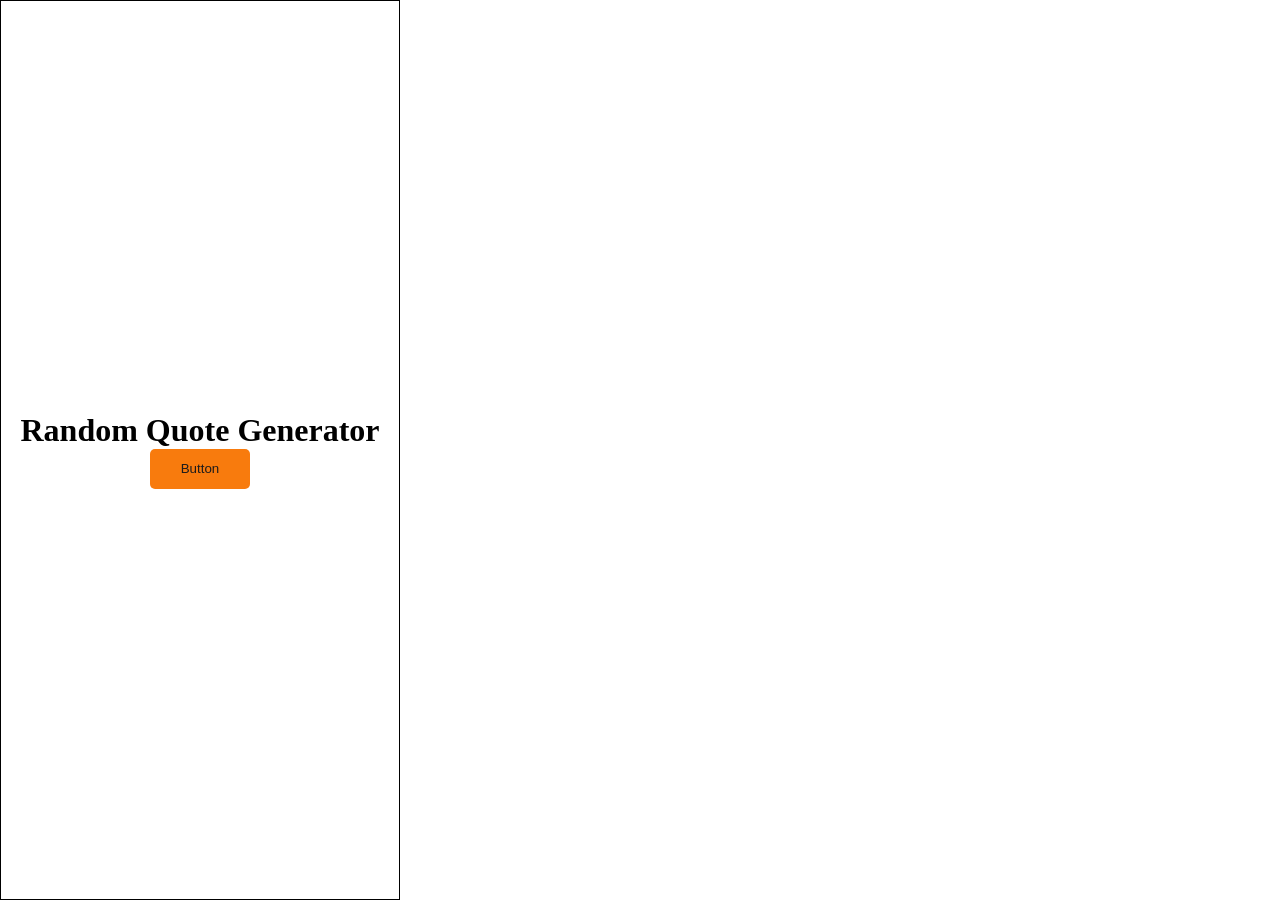
<file: index.html>
<!DOCTYPE html>
<html lang="en">
<head>
    <meta charset="UTF-8">
    <meta name="viewport" content="width=device-width, initial-scale=1.0">
    <title>Axios</title>
    <link rel="stylesheet" href="style.css">
    
</head>
<body>
    <div class="container">
        <h1>Random Quote Generator</h1>
    <button id="btn"> Button </button>
    <strong><blockquote></blockquote></strong>
    </div>
    
    <script src="index.js"></script>
</body>
</html>
</file>
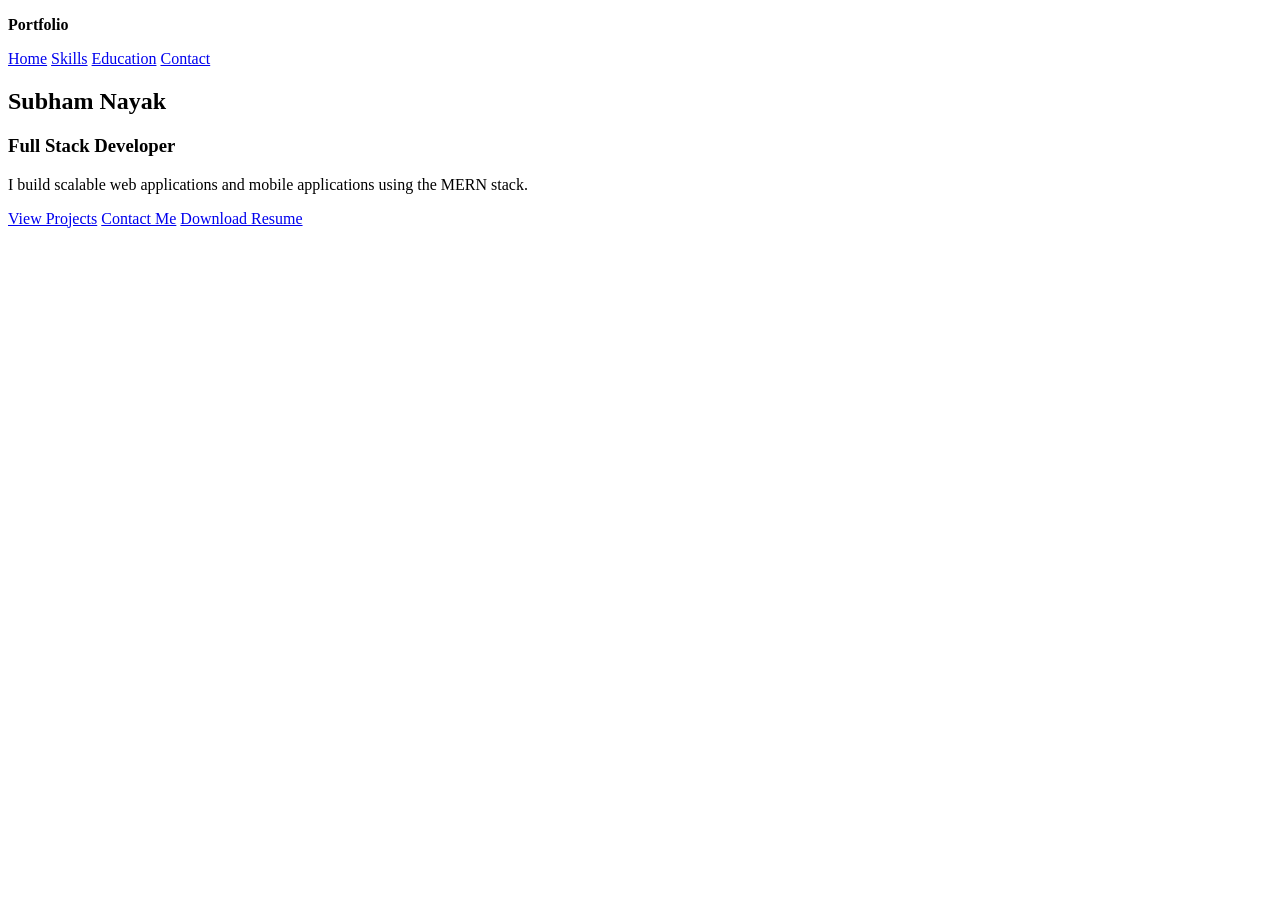
<file: Day_01/index.html>
<!DOCTYPE html>
<html lang="en">
<head>
    <meta charset="UTF-8">
    <meta name="viewport" content="width=device-width, initial-scale=1.0">
    <title>Personal Portfolio</title>
</head>

<body>

    
    <section id="home">

        <div>
            <p><strong>Portfolio</strong></p>

         
            <nav>
                <a href="index.html">Home</a>
                <a href="skills.html">Skills</a>
                <a href="education.html">Education</a>
                <a href="contact.html">Contact</a>
            </nav>

            <h1>Subham Nayak</h1>

            <h3>Full Stack Developer</h3>

            <p>
                I build scalable web applications and mobile applications
                using the MERN stack.
            </p>

   
            <div class="home">
                <a href="projects.html">View Projects</a>
                <a href="contact.html">Contact Me</a>
                <a href="https://drive.google.com/uc?export=download&id=10z6IuzA_HlwAT1u0s8h18Jpwe80EemhV">
                    Download Resume
                </a>
            </div>
        </div>
    </section>

</body>
</html>
</file>
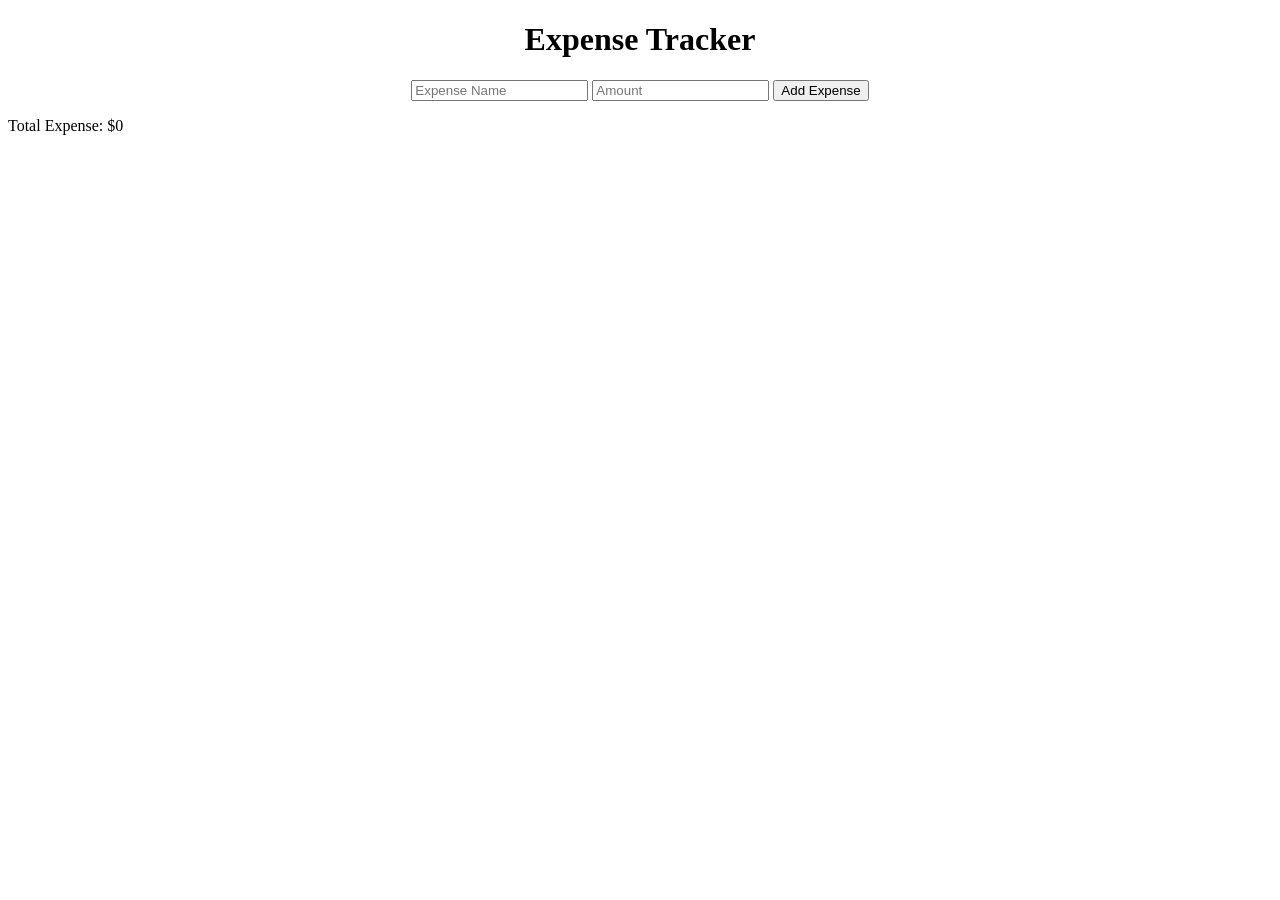
<file: Day_03/index.html>
<!DOCTYPE html>
<html lang="en">
<head>
    <meta charset="UTF-8">
    <meta name="viewport" content="width=device-width, initial-scale=1.0">
    <title>Expense Tracker</title>
</head>
<body>
    
<div class="container">
   <center><h1>Expense Tracker</h1></center> 
    <center><form id="expense-form">
        <input type="text" id="expense-name" placeholder="Expense Name" required>
        <input type="number" id="expense-amount" placeholder="Amount" required>
        <button type="submit">Add Expense</button>
    </form></center>
    <ul id="expense-list"></ul>
    <p>Total Expense: $<span id="total-expense">0</span></p>
</div>

<script src="script.js"></script>
</body>
</html>
</file>
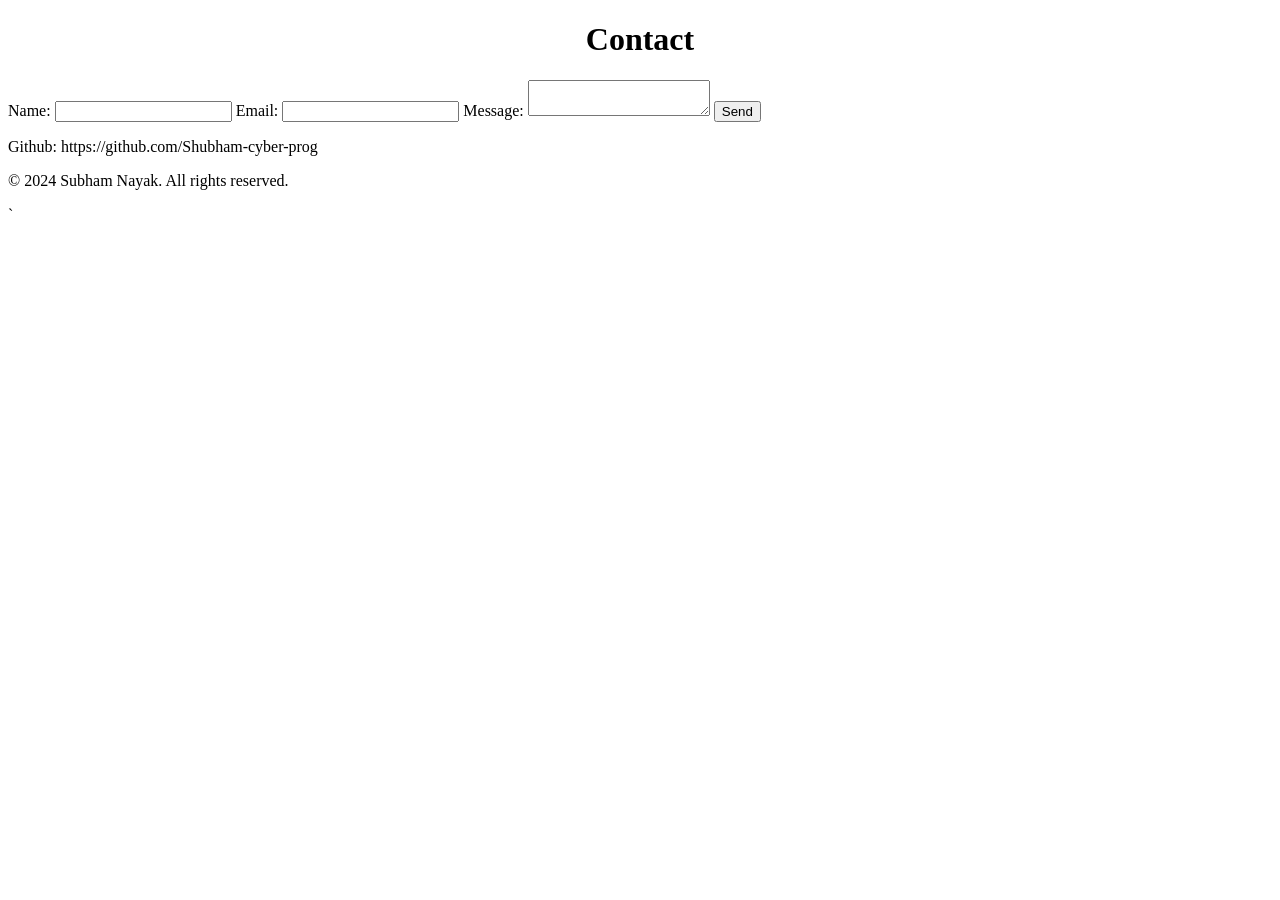
<file: Day_01/contact.html>
<!DOCTYPE html>
<html lang="en">
<head>
    <meta charset="UTF-8">
    <meta name="viewport" content="width=device-width, initial-scale=1.0">
    <title>Contact</title>
</head>
<body>
</body>
<div class="contact">
        <center><h1>Contact</h1></center>
   <form action="#" method="post">
        <label for="name">Name:</label>
        <input type="text" id="name" name="name" required>
        <label for="email">Email:</label>
        <input type="email" id="email" name="email" required>
        <label for="message">Message:</label>
        <textarea id="message" name="message" required></textarea>
        <button type="submit">Send</button>
    </form>

    <footer>
        <p>Github: https://github.com/Shubham-cyber-prog</p>
        <p>&copy; 2024 Subham Nayak. All rights reserved.</p>
    </footer>
</body>
</html>`
</file>
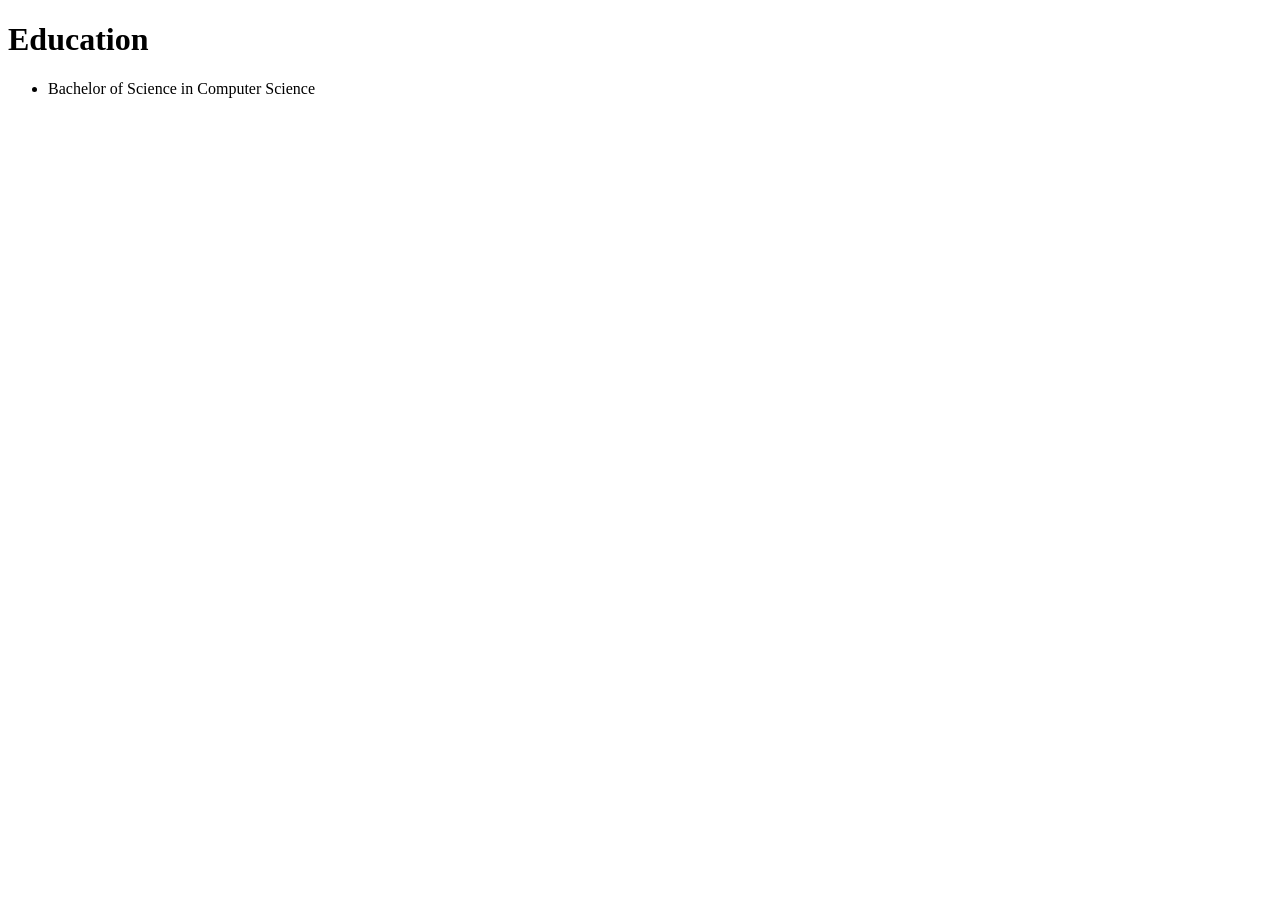
<file: Day_01/education.html>
<!DOCTYPE html>
<html lang="en">
<head>
    <meta charset="UTF-8">
    <meta name="viewport" content="width=device-width, initial-scale=1.0">
    <title>Education</title>
</head>
<body>
    <h1>Education</h1>
    <ul>
        <li>Bachelor of Science in Computer Science</li>
    </ul>
</body>
</html>
</file>
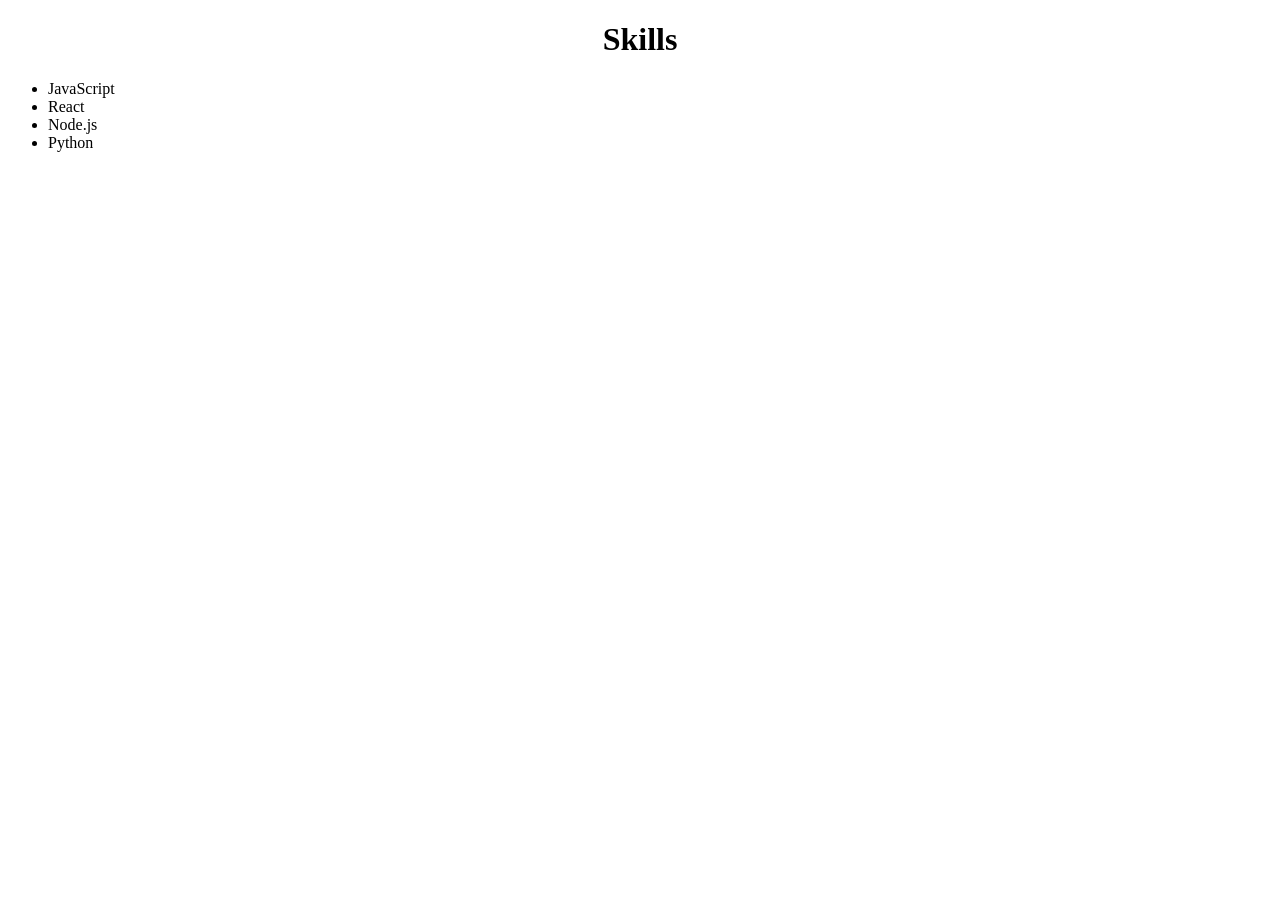
<file: Day_01/skills.html>
<!DOCTYPE html>
<html lang="en">
<head>
    <meta charset="UTF-8">
    <meta name="viewport" content="width=device-width, initial-scale=1.0">
    <title>Skills</title>
</head>
<body>
    <div class="skills">
        <center><h1>Skills</h1></center>
        <ul>
            <li>JavaScript</li>
            <li>React</li>
            <li>Node.js</li>
            <li>Python</li>
        </ul>
    </div>
</body>
</html>
</file>
<file: style.css>
*{
    margin: 0;
    padding: 0;
    box-sizing: border-box;
}
#btn{
    height: 40px;
    width: 100px;
    color: rgb(29, 28, 28);
    border: none;
    background-color: #f87b0d;
    border-radius: 5px;


}
.container{
    width: 400px;
    height: 400px;
    background-color: rgb(255, 255, 255);
    display: flex;
    justify-content: center;
    align-items: center;
    height: 100vh;
    flex-direction: column;
    border: 1px solid black;
}
</file>
